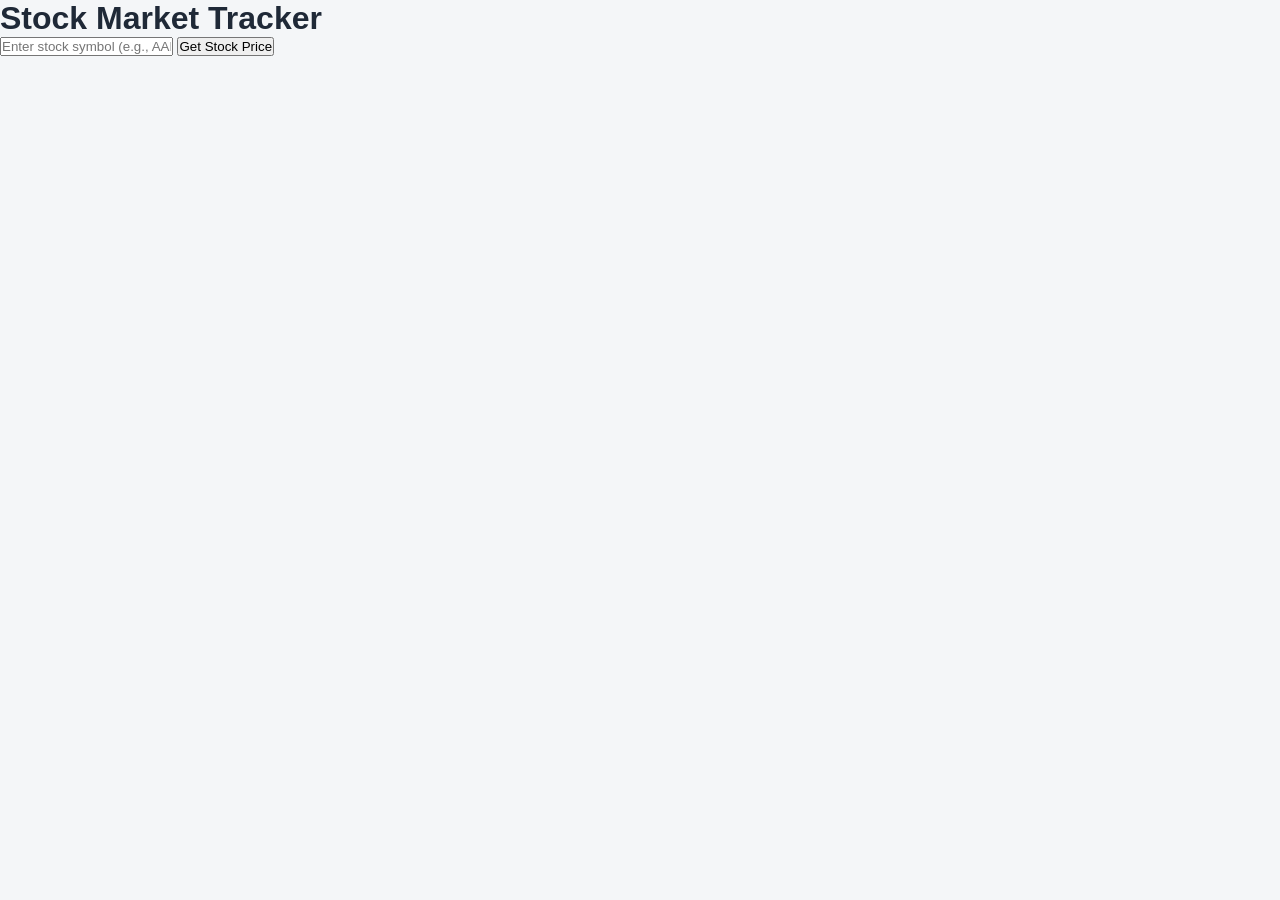
<file: stockmarketindex.html>
<!DOCTYPE html>
<html lang="en">
<head>
    <meta charset="UTF-8">
    <meta name="viewport" content="width=device-width, initial-scale=1.0">
    <title>Stock Market Tracker</title>
    <link rel="stylesheet" href="style.css">
</head>
<body>
    <h1>Stock Market Tracker</h1>
    <input type="text" id="stock-symbol" placeholder="Enter stock symbol (e.g., AAPL)">
    <button onclick="getStockData()">Get Stock Price</button>
    <div id="stock-price"></div>
    
    <script src="script.js"></script>
</body>
</html>
</file>
<file: style.css>
* {
  box-sizing: border-box;
  margin: 0;
  padding: 0;
}

body {
  font-family: 'Poppins', sans-serif;
  background-color: #f4f6f8;
  color: #1f2937;
  padding: 0;
}

header {
  background-color: #1e293b;
  color: white;
  padding: 2rem 1rem 1rem;
  text-align: center;
}

header h1 {
  font-size: 1.6rem;
  margin-bottom: 4px;
}

.search-container {
  display: flex;
  justify-content: center;
  align-items: center;
  margin-top: 8px;
  width: 320px;
  margin-left: auto;
  margin-right: auto;
  gap: 8px;
}

.search-bar {
  flex: 1;
  background-color: #fff;
  border-radius: 20px;
  box-shadow: 0 1px 4px rgba(0, 0, 0, 0.1);
  display: flex;
  align-items: center;
  padding: 0 14px;
  position: relative; /* Needed for dropdown to align properly */
}

.search-bar input[type="text"] {
  width: 100%;
  border: none;
  font-size: 14px;
  padding: 10px 0;
  outline: none;
  background-color: transparent;
  color: #333;
  border-radius: 20px;
}

.search-button {
  display: flex;
  align-items: center;
  justify-content: center;
  padding: 8px;
  height: 40px;
  width: 40px;
  border: none;
  border-radius: 50%;
  background-color: #f4f6f8;
  cursor: pointer;
  transition: background-color 0.3s ease;
  flex-shrink: 0;
}

.search-button:hover {
  background-color: #d9dde1;
}

.search-button img.search-icon {
  width: 18px;
  height: 18px;
  object-fit: contain;
  pointer-events: none;
}

main {
  padding: 2rem;
  max-width: 900px;
  margin: 0 auto;
}

.stock-info {
  background-color: white;
  padding: 1rem;
  border-radius: 12px;
  box-shadow: 0 2px 8px rgba(0, 0, 0, 0.05);
  margin-bottom: 1.5rem;
  font-size: 1.1rem;
}

.chart-container {
  background-color: white;
  padding: 1rem;
  border-radius: 12px;
  box-shadow: 0 2px 8px rgba(0, 0, 0, 0.05);
  margin-bottom: 2rem;
}

canvas {
  width: 100% !important;
  height: 300px !important;
}

.news-feed h2 {
  margin-bottom: 1rem;
}

#news-list {
  display: grid;
  gap: 1rem;
}

#news-list div {
  background-color: white;
  padding: 1rem;
  border-radius: 10px;
  box-shadow: 0 1px 6px rgba(0, 0, 0, 0.05);
}

#news-list a {
  color: #2563eb;
  text-decoration: none;
  font-weight: bold;
}

/* 🔽 DROPDOWN SUGGESTIONS STYLES */
#suggestions {
  position: absolute;
  top: 100%;
  left: 0;
  right: 0;
  z-index: 10;
  background-color: #fff;
  border: 1px solid #ccc;
  border-top: none;
  max-height: 180px;
  overflow-y: auto;
  list-style: none;
  margin: 0;
  padding: 0;
  border-radius: 0 0 12px 12px;
  box-shadow: 0 2px 8px rgba(0, 0, 0, 0.05);
}

#suggestions li {
  padding: 10px 14px;
  cursor: pointer;
  font-size: 14px;
  color: #1f2937;
}

#suggestions li:hover {
  background-color: #f1f5f9;
}

/* ---------- New section styles (match your existing cards) ---------- */
.indicators-section,
.prediction-section,
.portfolio {
  background-color: white;
  padding: 1rem;
  border-radius: 12px;
  box-shadow: 0 2px 8px rgba(0, 0, 0, 0.05);
  margin-bottom: 1.5rem;
  font-size: 1.0rem;
}

.indicators-section h2,
.prediction-section h2,
.portfolio h2 {
  margin-bottom: 0.5rem;
  font-size: 1.05rem;
}

#indicator-output p,
#prediction-output,
#portfolio-list li {
  margin-bottom: 0.5rem;
}

.portfolio-controls {
  margin-bottom: 0.75rem;
}

.btn {
  background-color: #1e293b;
  color: white;
  border: none;
  padding: 8px 12px;
  border-radius: 8px;
  cursor: pointer;
}

.btn:hover {
  opacity: 0.9;
}

#portfolio-list {
  list-style: none;
  padding-left: 0;
}

#portfolio-list li {
  display: flex;
  justify-content: space-between;
  align-items: center;
  padding: 8px 10px;
  border-radius: 8px;
  background: #f8fafc;
  margin-bottom: 8px;
  font-size: 0.98rem;
}

.remove-btn {
  background: transparent;
  border: 1px solid #e5e7eb;
  padding: 4px 8px;
  border-radius: 6px;
  cursor: pointer;
}
</file>
